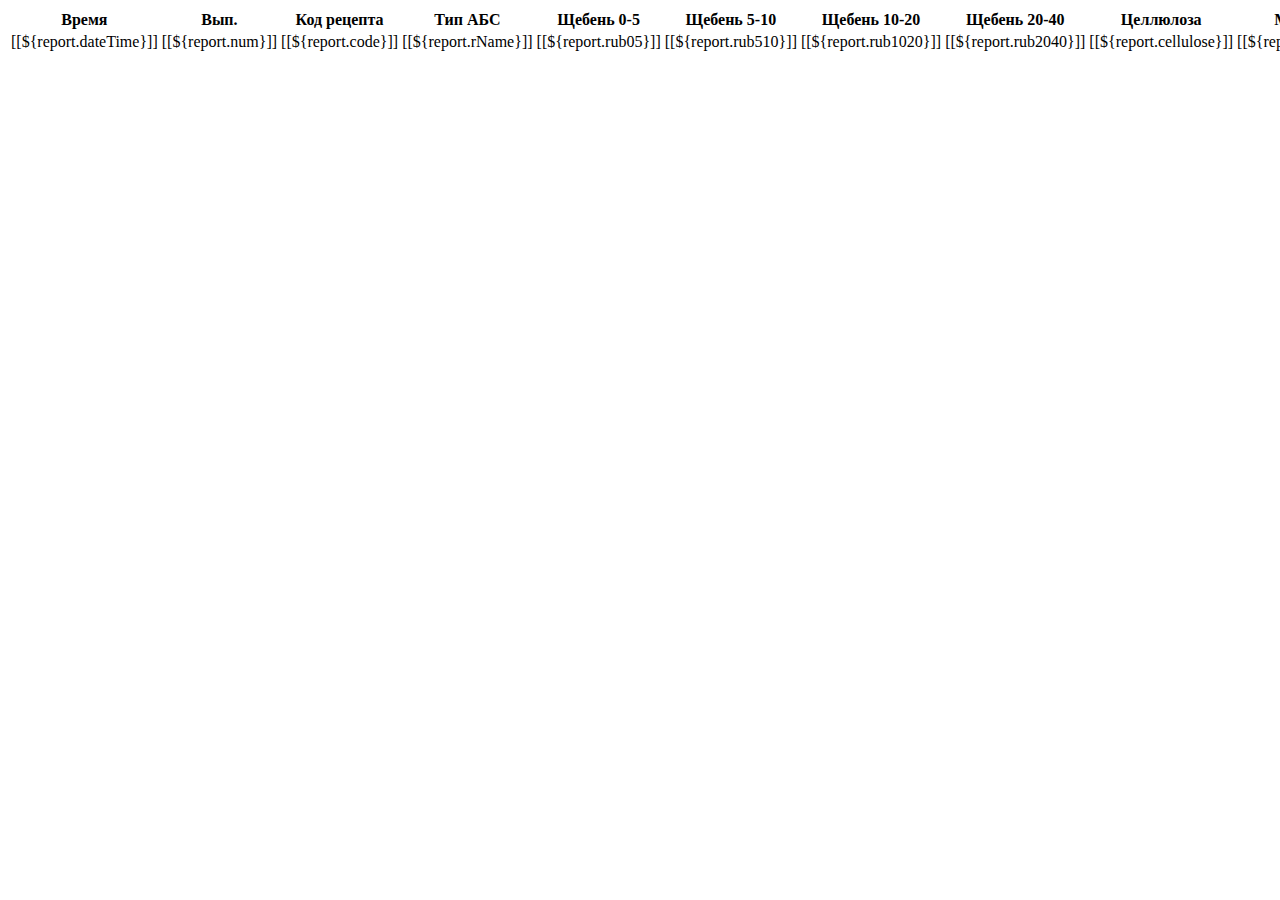
<file: src/main/resources/templates/index.html>
<!DOCTYPE html>
<html lang="en"
      xmlns:th="http://www.thymeleaf.org"
      xmlns:layout="http://www.ultraq.net.nz/thymeleaf/layout"
      layout:decorator="default">

<head>
    <div th:insert="~{default :: head}"></div>
    <script data-th-src="@{/js/main.js}"></script>
</head>

<body class="w3-light-grey">

<div th:insert="~{default :: #mySidebar}"></div>

<div class="w3-main page-content">


        <div class="report-table">
        <table id="reports_table" class="table-striped">
            <thead>
            <tr>
                <th>Время</th>
                <th>Вып.</th>
                <th>Код рецепта</th>
                <th>Тип АБС</th>
                <th>Щебень 0-5</th>
                <th>Щебень 5-10</th>
                <th>Щебень 10-20</th>
                <th>Щебень 20-40</th>
                <th>Целлюлоза</th>
                <th>Мин доб</th>
                <th>Пыль</th>
                <th>Битум</th>
                <th>Температура</th>
                <th>Перемеш, сек</th>
                <th>Вес, кг</th>
                <th>Вес всего, кг</th>
                <th>Оператор</th>
            </tr>
            </thead>
            <tbody id="reports-body">
            <tr class="result" data-th-each="report : ${reports}">
                <td>[[${report.dateTime}]]</td>
                <td>[[${report.num}]]</td>
                <td>[[${report.code}]]</td>
                <td>[[${report.rName}]]</td>
                <td>[[${report.rub05}]]</td>
                <td>[[${report.rub510}]]</td>
                <td>[[${report.rub1020}]]</td>
                <td>[[${report.rub2040}]]</td>
                <td>[[${report.cellulose}]]</td>
                <td>[[${report.mineral}]]</td>
                <td>[[${report.dust}]]</td>
                <td>[[${report.bitum}]]</td>
                <td>[[${report.temper}]]</td>
                <td>[[${report.mixTime}]]</td>
                <td>[[${report.weight}]]</td>
                <td>[[${report.allWeight}]]</td>
                <td>[[${report.oper}]]</td>
            </tr>
            </tbody>
        </table>
        </div>

    </div>
</div>

<div th:insert="~{default :: #snackbar}"></div>

<script>
    $('#table-panel').show();
    $("#auto-start-btn").addClass( "color-start" );
</script>

<script>
    w3_select(document.getElementById('index_href'))
</script>

<script>
    var months = ['Январь','Февраль','Март','Апрель','Май','Июнь','Июль','Август','Сентябрь','Октябрь','Ноябрь','Декабрь'];
    var days = ['Вс','Пн','Вт','Ср','Чт','Пт','Сб'];

    $( "#report-date-input" ).datepicker({
        dateFormat: 'yy-mm-dd',
        monthNames : months,
        dayNamesMin : days,
    });


    $('#start-form').submit(function(){
        $.ajax({
            url: $('#start-form').attr('action'),
            type: 'POST',
            data : $('#start-form').serialize(),
            success: function(){
                $('#reports_table tbody').empty();
                flux.start();
            }
        });
        return false;
    });
</script>

</body>

</html>
</file>
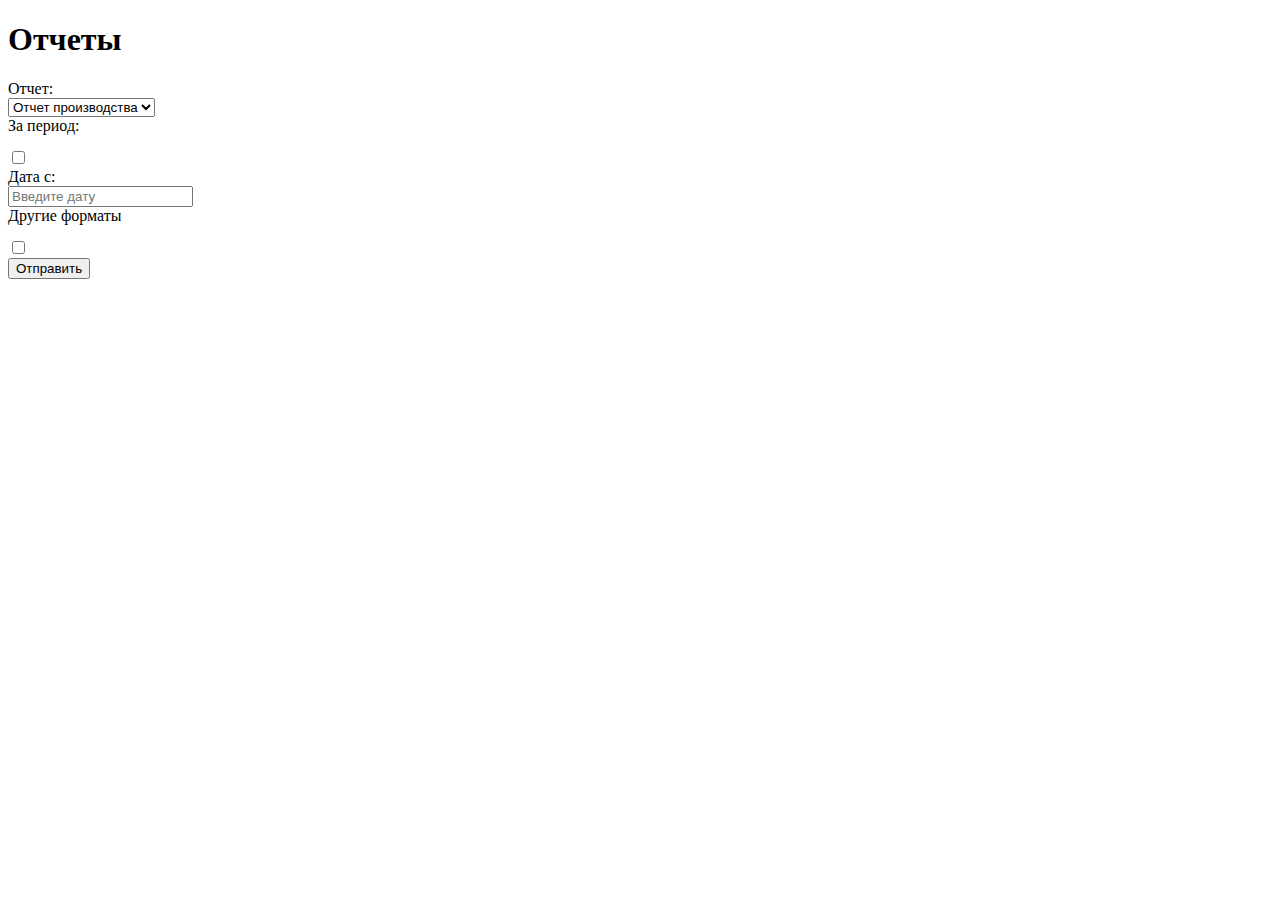
<file: src/main/resources/templates/reports.html>
<!DOCTYPE html>
<html lang="en"
      xmlns:th="http://www.thymeleaf.org"
      xmlns:layout="http://www.ultraq.net.nz/thymeleaf/layout"
      layout:decorator="default">
<head>
    <div th:insert="~{default :: head}"></div>
</head>

<body w3-light-grey>

<div th:insert="~{default :: #mySidebar}"></div>

<div class="w3-main page-content">
    <div class="tittle">
        <h1>Отчеты</h1>
    </div>

</div>

<div class="container">
    <form action="#" th:action="@{/report/main}" th:object="${model}" method="post"  autocomplete="off">

        <div class="row">
            <div class="col-25">
                <label for="report_select">Отчет:</label>
            </div>
            <div class="col-30">
                <select id="report_select" th:field="*{report}">
                    <option value="main_report">Отчет производства</option>
                    <option value="diesel_report">Отчет расхода ДТ</option>
                </select>
            </div>
        </div>

        <div class="row">
            <div class="col-25">
                <label for="check_format">За период:</label>
            </div>
            <div class="col-25" style="padding-top:13px">
                <input type="checkbox" id="check_end_date" th:field="*{endDate}">
            </div>
        </div>

        <div class="row">
            <div class="col-25">
                <label for="date_input">Дата с:</label>
            </div>
            <div class="col-25">
                <input type="text" id="date_input" th:field="*{dateInput}" placeholder="Введите дату">
            </div>
        </div>

        <div id="end_date_row" class="row" style="display: none">
            <div class="col-25">
                <label for="date_input">Дата по:</label>
            </div>
            <div class="col-25">
                <input type="text" id="end_date_input" th:field="*{endDateInput}" placeholder="Введите дату">
            </div>
        </div>

        <div class="row">
            <div class="col-25">
                <label for="check_format"> Другие форматы</label>
            </div>
            <div class="col-25" style="padding-top:13px">
                <input type="checkbox" id="check_format" th:field="*{print}">
            </div>
        </div>
        <div class="row">
            <input type="submit" value="Отправить">
        </div>
    </form>
</div>

<div th:insert="~{default :: #snackbar}"></div>

<script>
    w3_select(document.getElementById('reports_href'))
</script>
<script>
    $( function() {

        var months = ['Январь','Февраль','Март','Апрель','Май','Июнь','Июль','Август','Сентябрь','Октябрь','Ноябрь','Декабрь'];
        var days = ['Вс','Пн','Вт','Ср','Чт','Пт','Сб'];

        $( "#date_input" ).datepicker({
            dateFormat: 'yy-mm-dd',
            monthNames : months,
            dayNamesMin : days,
        });

        $( "#end_date_input" ).datepicker({
            dateFormat: 'yy-mm-dd',
            monthNames : months,
            dayNamesMin : days,
        });

        $('#check_end_date').change(function() {
            if(this.checked) {
                $('#end_date_row').attr('style','display: block');
            }
            else {
                $('#end_date_row').attr('style','display: none');
            }
        });
    } );
</script>
</body>
</html>
</file>
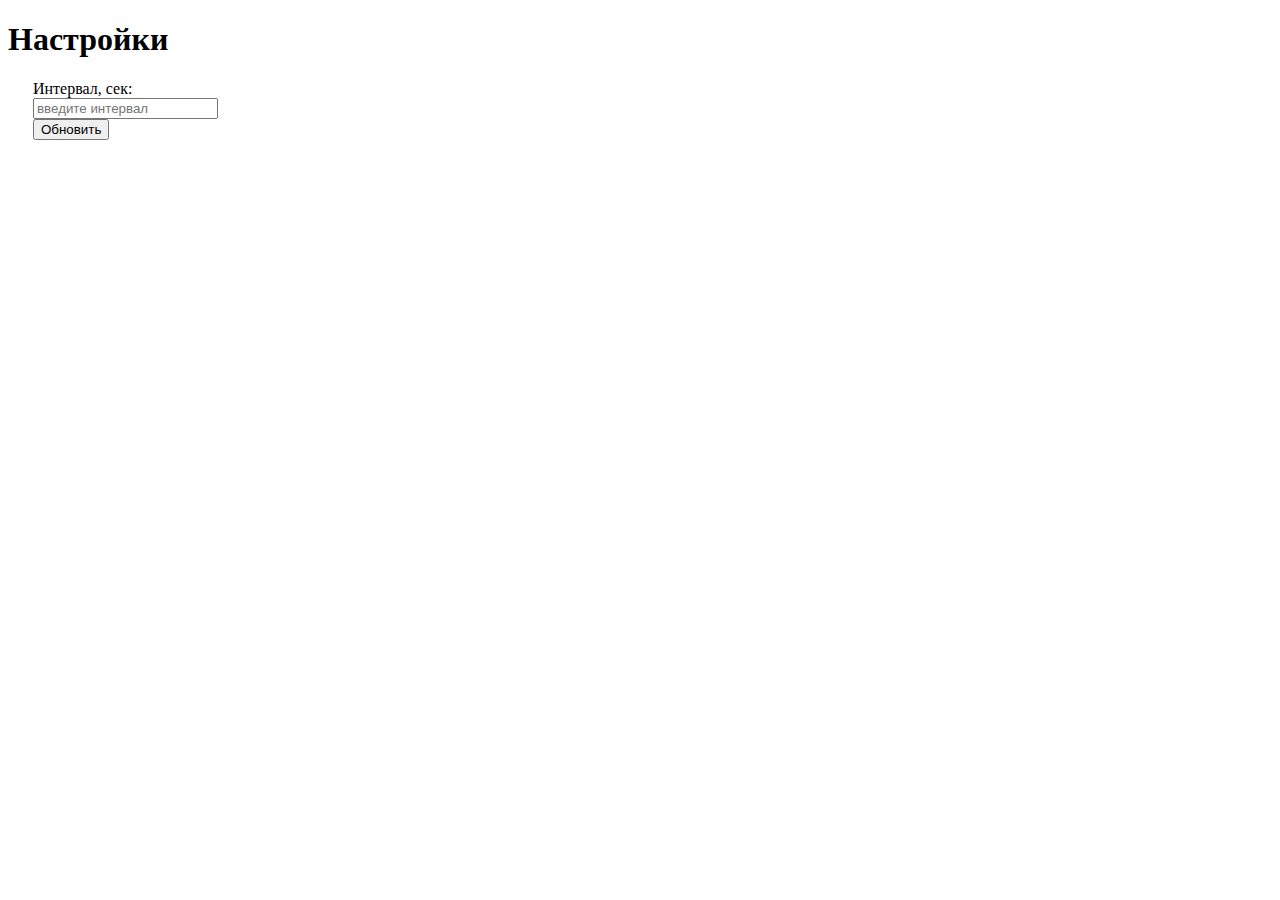
<file: src/main/resources/templates/setting.html>
<!DOCTYPE html>
<html lang="en"
      xmlns:th="http://www.thymeleaf.org"
      xmlns:layout="http://www.ultraq.net.nz/thymeleaf/layout"
      layout:decorator="default">
<head>
    <div th:insert="~{default :: head}"></div>
</head>

<body w3-light-grey>

<div th:insert="~{default :: #mySidebar}"></div>

<div class="w3-main page-content">
    <div class="tittle">
        <h1>Настройки</h1>
    </div>

    <div class="container" style="margin-left: 25px">
        <div class="row">
            <div class="col-25">
                <label for="update_input">Интервал, сек:</label>
            </div>
            <div class="col-25">
                <input type="text" id="update_input" name="update_input" placeholder="введите интервал" th:value="${setting.updateInterval}">
            </div>
            <div class="col-25">
                <button id="cronstop_btn" onclick="updateInterval('update_input')" class="w3-btn">Обновить</button>
            </div>
        </div>
    </div>

</div>

<div th:insert="~{default :: #snackbar}"></div>

<script>
    w3_select(document.getElementById('setting_href'))
</script>
</body>
</html>
</file>
